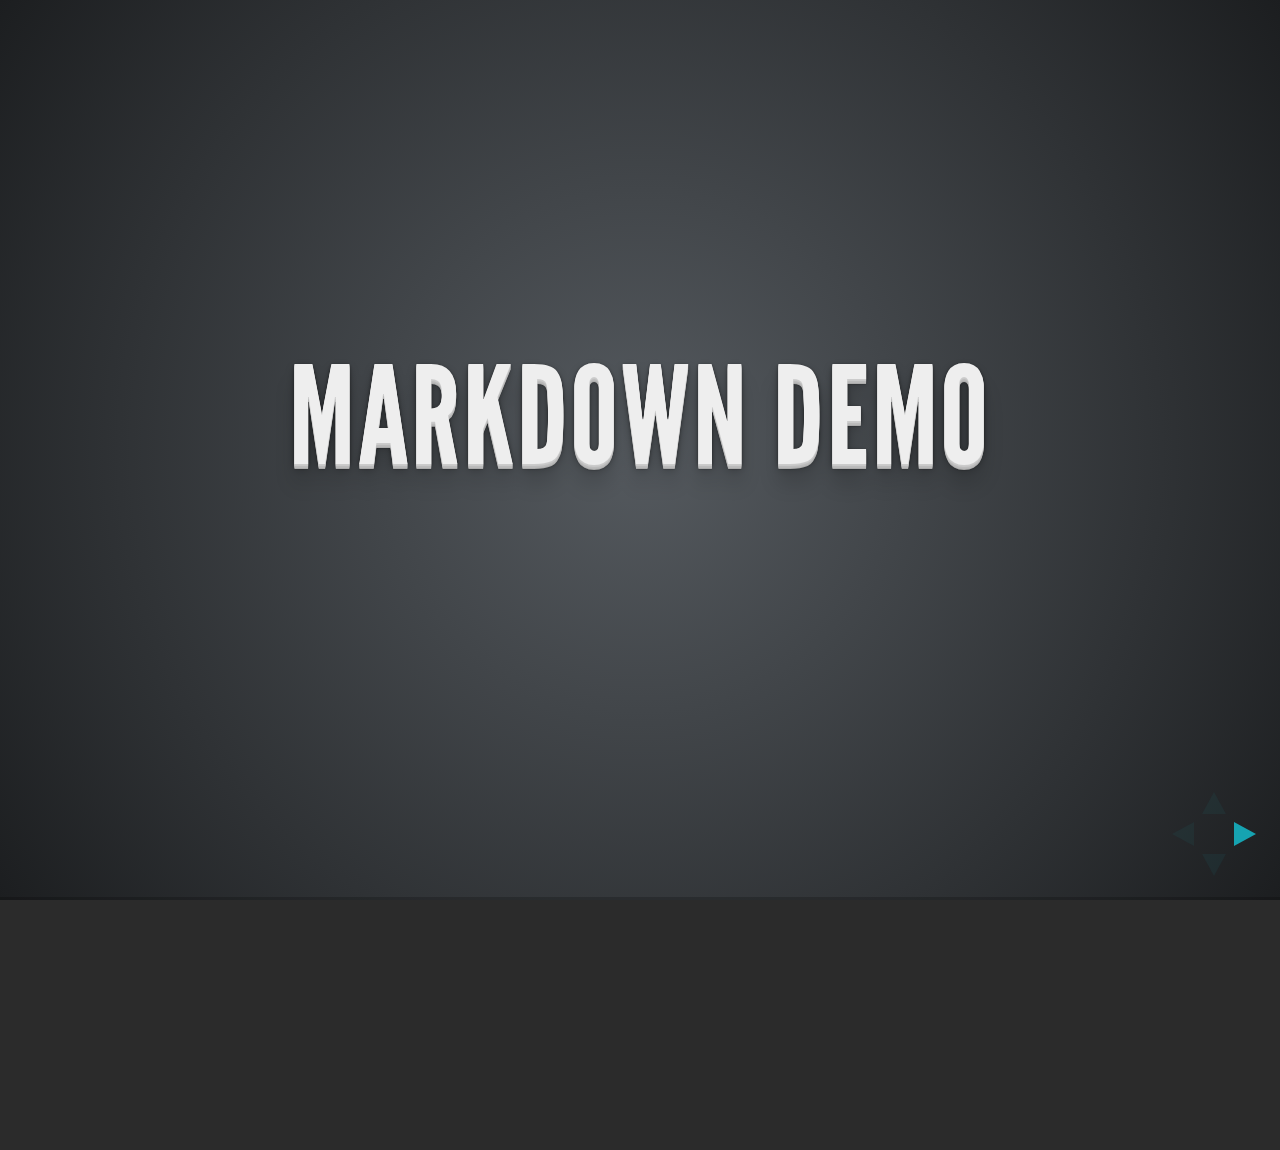
<file: plugin/markdown/example.html>
<!doctype html>
<html lang="en">

	<head>
		<meta charset="utf-8">

		<title>reveal.js - Markdown Demo</title>

		<link rel="stylesheet" href="../../css/reveal.css">
		<link rel="stylesheet" href="../../css/theme/default.css" id="theme">
	</head>

	<body>

		<div class="reveal">

			<div class="slides">

                <!-- Use external markdown resource, and separate slides by three newlines; vertical slides by two newlines -->
                <section data-markdown="example.md" data-separator="^\n\n\n" data-vertical="^\n\n"></section>

                <!-- Slides are separated by three dashes (quick 'n dirty regular expression) -->
                <section data-markdown data-separator="---">
                    <script type="text/template">
                        ## Demo 1
                        Slide 1
                        ---
                        ## Demo 1
                        Slide 2
                        ---
                        ## Demo 1
                        Slide 3
                    </script>
                </section>

                <!-- Slides are separated by newline + three dashes + newline, vertical slides identical but two dashes -->
                <section data-markdown data-separator="^\n---\n$" data-vertical="^\n--\n$">
                    <script type="text/template">
                        ## Demo 2
                        Slide 1.1

                        --

                        ## Demo 2
                        Slide 1.2

                        ---

                        ## Demo 2
                        Slide 2
                    </script>
                </section>

                <!-- No "extra" slides, since there are no separators defined (so they'll become horizontal rulers) -->
                <section data-markdown>
                    <script type="text/template">
                        A

                        ---

                        B

                        ---

                        C
                    </script>
                </section>

            </div>
		</div>

		<script src="../../lib/js/head.min.js"></script>
		<script src="../../js/reveal.js"></script>

		<script>

			Reveal.initialize({
				controls: true,
				progress: true,
				history: true,
				center: true,

				theme: Reveal.getQueryHash().theme,
				transition: Reveal.getQueryHash().transition || 'default',

				// Optional libraries used to extend on reveal.js
				dependencies: [
					{ src: '../../lib/js/classList.js', condition: function() { return !document.body.classList; } },
					{ src: 'marked.js', condition: function() { return !!document.querySelector( '[data-markdown]' ); } },
					{ src: 'markdown.js', condition: function() { return !!document.querySelector( '[data-markdown]' ); } }
				]
			});

		</script>

	</body>
</html>
</file>
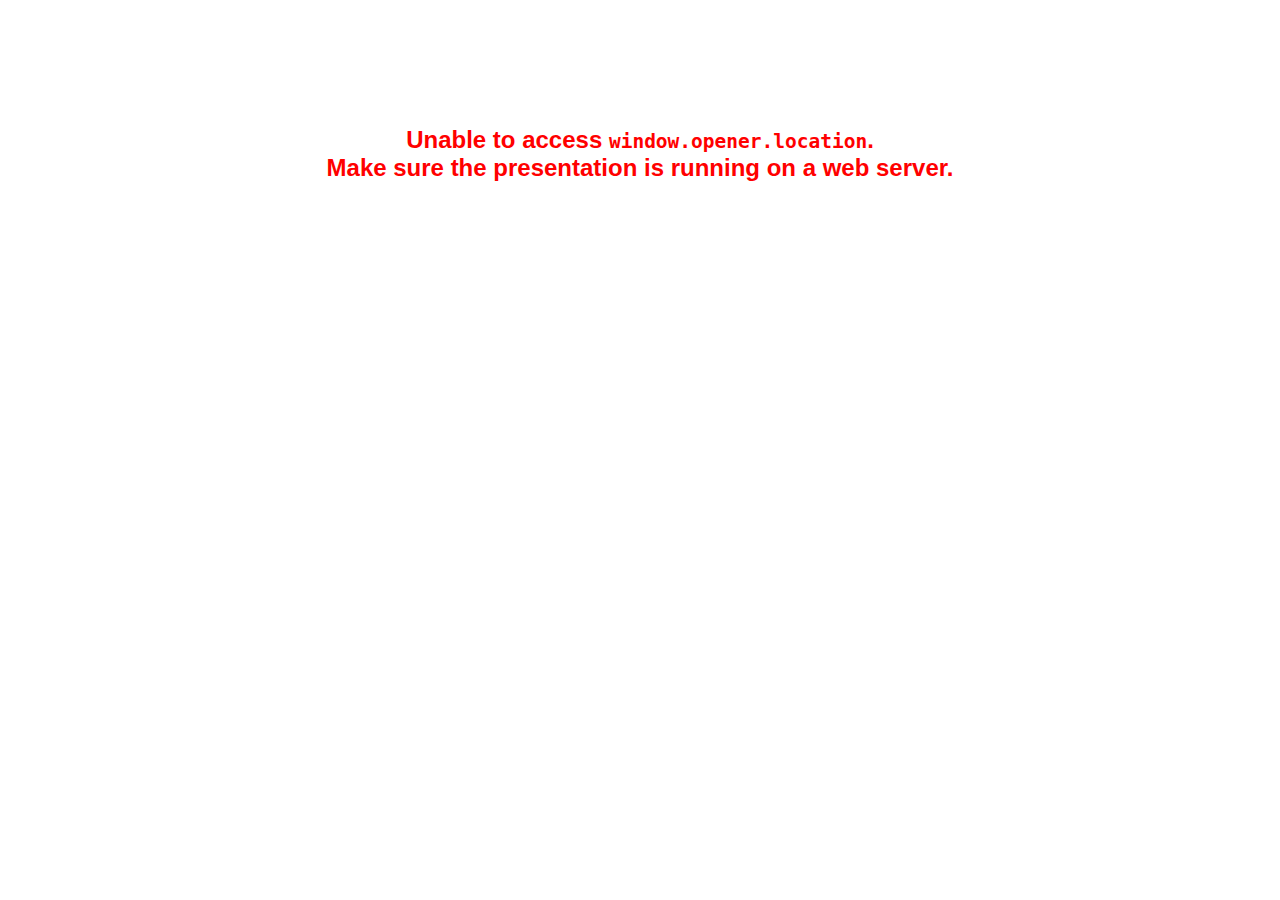
<file: plugin/notes/notes.html>
<!doctype html>
<html lang="en">
	<head>
		<meta charset="utf-8">

		<title>reveal.js - Slide Notes</title>

		<style>
			body {
				font-family: Helvetica;
			}

			#notes {
				font-size: 24px;
				width: 640px;
				margin-top: 5px;
			}

			#wrap-current-slide {
				width: 640px;
				height: 512px;
				float: left;
				overflow: hidden;
			}

			#current-slide {
				width: 1280px;
				height: 1024px;
				border: none;

				-webkit-transform-origin: 0 0;
				   -moz-transform-origin: 0 0;
					-ms-transform-origin: 0 0;
					 -o-transform-origin: 0 0;
						transform-origin: 0 0;

				-webkit-transform: scale(0.5);
				   -moz-transform: scale(0.5);
					-ms-transform: scale(0.5);
					 -o-transform: scale(0.5);
						transform: scale(0.5);
			}

			#wrap-next-slide {
				width: 448px;
				height: 358px;
				float: left;
				margin: 0 0 0 10px;
				overflow: hidden;
			}

			#next-slide {
				width: 1280px;
				height: 1024px;
				border: none;

				-webkit-transform-origin: 0 0;
				   -moz-transform-origin: 0 0;
					-ms-transform-origin: 0 0;
					 -o-transform-origin: 0 0;
						transform-origin: 0 0;

				-webkit-transform: scale(0.35);
				   -moz-transform: scale(0.35);
					-ms-transform: scale(0.35);
					 -o-transform: scale(0.35);
						transform: scale(0.35);
			}

			.slides {
				position: relative;
				margin-bottom: 10px;
				border: 1px solid black;
				border-radius: 2px;
				background: rgb(28, 30, 32);
			}

			.slides span {
				position: absolute;
				top: 3px;
				left: 3px;
				font-weight: bold;
				font-size: 14px;
				color: rgba( 255, 255, 255, 0.9 );
			}

			.error {
				font-weight: bold;
				color: red;
				font-size: 1.5em;
				text-align: center;
				margin-top: 10%;
			}

			.error code {
				font-family: monospace;
			}

			.time {
				width: 448px;
				margin: 30px 0 0 10px;
				float: left;
				text-align: center;
				opacity: 0;

				-webkit-transition: opacity 0.4s;
				   -moz-transition: opacity 0.4s;
				     -o-transition: opacity 0.4s;
				        transition: opacity 0.4s;
			}

			.elapsed,
			.clock {
				color: #333;
				font-size: 2em;
				text-align: center;
				display: inline-block;
				padding: 0.5em;
				background-color: #eee;
				border-radius: 10px;
			}

			.elapsed h2,
			.clock h2 {
				font-size: 0.8em;
				line-height: 100%;
				margin: 0;
				color: #aaa;
			}

			.elapsed .mute {
				color: #ddd;
			}

		</style>
	</head>

	<body>

		<div id="wrap-current-slide" class="slides">
			<script>document.write( '<iframe width="1280" height="1024" id="current-slide" src="'+ window.opener.location.href +'"></iframe>' );</script>
		</div>

		<div id="wrap-next-slide" class="slides">
			<script>document.write( '<iframe width="640" height="512" id="next-slide" src="'+ window.opener.location.href +'"></iframe>' );</script>
			<span>UPCOMING:</span>
		</div>

		<div class="time">
			<div class="clock">
				<h2>Time</h2>
				<span id="clock">0:00:00 AM</span>
			</div>
			<div class="elapsed">
				<h2>Elapsed</h2>
				<span id="hours">00</span><span id="minutes">:00</span><span id="seconds">:00</span>
			</div>
		</div>

		<div id="notes"></div>

		<script src="../../plugin/markdown/marked.js"></script>
		<script>

			window.addEventListener( 'load', function() {

				if( window.opener && window.opener.location && window.opener.location.href ) {

					var notes = document.getElementById( 'notes' ),
						currentSlide = document.getElementById( 'current-slide' ),
						nextSlide = document.getElementById( 'next-slide' );

					window.addEventListener( 'message', function( event ) {
						var data = JSON.parse( event.data );
						// No need for updating the notes in case of fragment changes
						if ( data.notes !== undefined) {
							if( data.markdown ) {
								notes.innerHTML = marked( data.notes );
							}
							else {
								notes.innerHTML = data.notes;
							}
						}

						// Showing and hiding fragments
						if( data.fragment === 'next' ) {
							currentSlide.contentWindow.Reveal.nextFragment();
						}
						else if( data.fragment === 'prev' ) {
							currentSlide.contentWindow.Reveal.prevFragment();
						}
						else {
							// Update the note slides
							currentSlide.contentWindow.Reveal.slide( data.indexh, data.indexv );
							nextSlide.contentWindow.Reveal.slide( data.nextindexh, data.nextindexv );
						}

					}, false );

					var start = new Date(),
						timeEl = document.querySelector( '.time' ),
						clockEl = document.getElementById( 'clock' ),
						hoursEl = document.getElementById( 'hours' ),
						minutesEl = document.getElementById( 'minutes' ),
						secondsEl = document.getElementById( 'seconds' );

					setInterval( function() {

						timeEl.style.opacity = 1;

						var diff, hours, minutes, seconds,
							now = new Date();

						diff = now.getTime() - start.getTime();
						hours = parseInt( diff / ( 1000 * 60 * 60 ) );
						minutes = parseInt( ( diff / ( 1000 * 60 ) ) % 60 );
						seconds = parseInt( ( diff / 1000 ) % 60 );

						clockEl.innerHTML = now.toLocaleTimeString();
						hoursEl.innerHTML = zeroPadInteger( hours );
						hoursEl.className = hours > 0 ? "" : "mute";
						minutesEl.innerHTML = ":" + zeroPadInteger( minutes );
						minutesEl.className = minutes > 0 ? "" : "mute";
						secondsEl.innerHTML = ":" + zeroPadInteger( seconds );

					}, 1000 );

					// Navigate the main window when the notes slide changes
					currentSlide.contentWindow.Reveal.addEventListener( 'slidechanged', function( event ) {

						window.opener.Reveal.slide( event.indexh, event.indexv );

					} );

				}
				else {

					document.body.innerHTML =  '<p class="error">Unable to access <code>window.opener.location</code>.<br>Make sure the presentation is running on a web server.</p>';

				}


			}, false );

			function zeroPadInteger( num ) {
				var str = "00" + parseInt( num );
				return str.substring( str.length - 2 );
			}

		</script>
	</body>
</html>
</file>
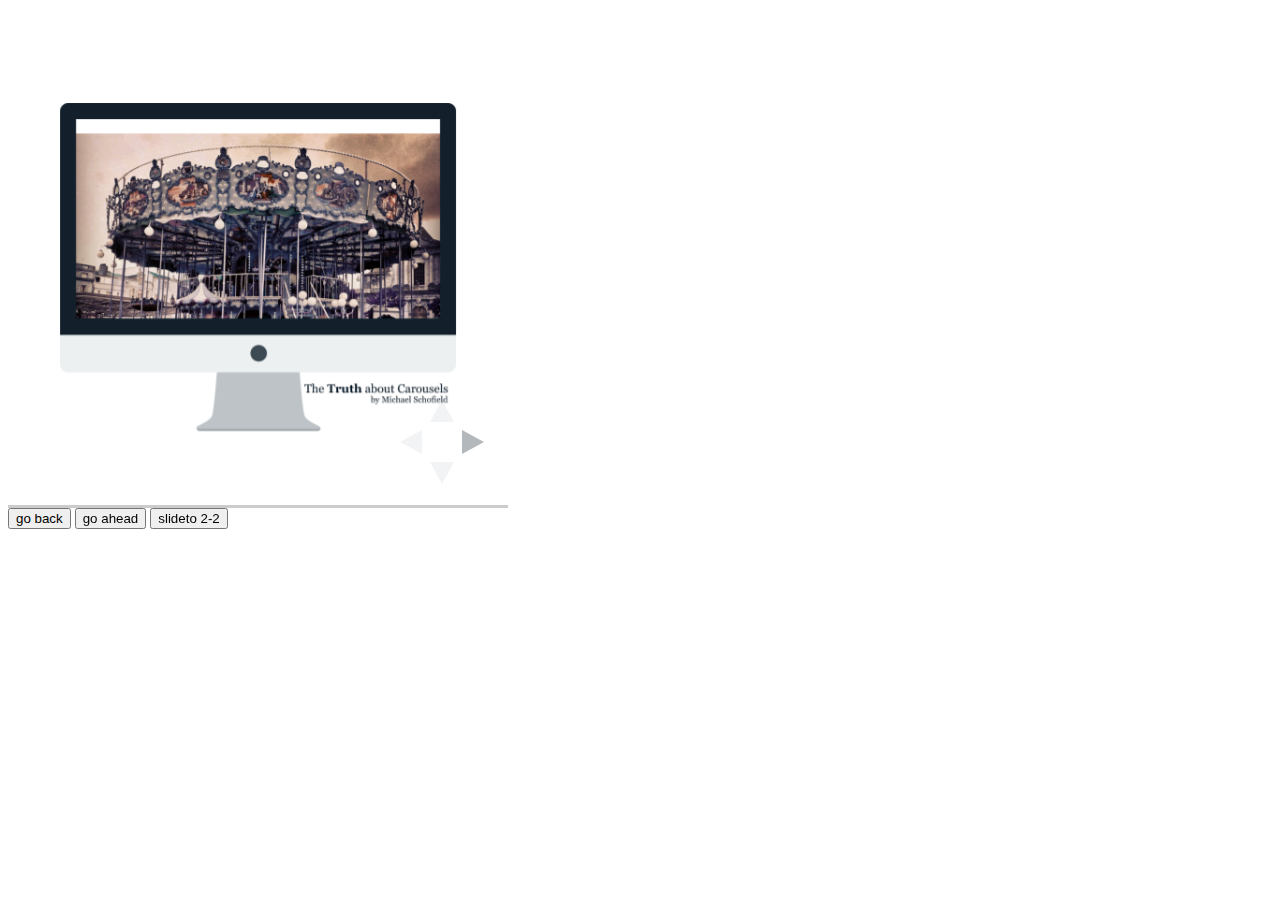
<file: plugin/postmessage/example.html>
<html>
	<body>

		<iframe id="reveal" src="../../index.html" style="border: 0;" width="500" height="500"></iframe>

		<div>
			<input id="back" type="button" value="go back"/>
			<input id="ahead" type="button" value="go ahead"/>
			<input id="slideto" type="button" value="slideto 2-2"/>
		</div>

		<script>

			(function (){

				var back = document.getElementById( 'back' ),
						ahead = document.getElementById( 'ahead' ),
						slideto = document.getElementById( 'slideto' ),
						reveal =  window.frames[0];

					back.addEventListener( 'click', function () {
						
					reveal.postMessage( JSON.stringify({method: 'prev', args: []}), '*' );
				}, false );

				ahead.addEventListener( 'click', function (){
					reveal.postMessage( JSON.stringify({method: 'next', args: []}), '*' );
				}, false );

				slideto.addEventListener( 'click', function (){
					reveal.postMessage( JSON.stringify({method: 'slide', args: [2,2]}), '*' );
				}, false );

			}());

		</script>

	</body>
</html>
</file>
<file: css/reveal.css>
@charset "UTF-8";

/*!
 * reveal.js
 * http://lab.hakim.se/reveal-js
 * MIT licensed
 *
 * Copyright (C) 2013 Hakim El Hattab, http://hakim.se
 */


/*********************************************
 * RESET STYLES
 *********************************************/

html, body, .reveal div, .reveal span, .reveal applet, .reveal object, .reveal iframe,
.reveal h1, .reveal h2, .reveal h3, .reveal h4, .reveal h5, .reveal h6, .reveal p, .reveal blockquote, .reveal pre,
.reveal a, .reveal abbr, .reveal acronym, .reveal address, .reveal big, .reveal cite, .reveal code,
.reveal del, .reveal dfn, .reveal em, .reveal img, .reveal ins, .reveal kbd, .reveal q, .reveal s, .reveal samp,
.reveal small, .reveal strike, .reveal strong, .reveal sub, .reveal sup, .reveal tt, .reveal var,
.reveal b, .reveal u, .reveal i, .reveal center,
.reveal dl, .reveal dt, .reveal dd, .reveal ol, .reveal ul, .reveal li,
.reveal fieldset, .reveal form, .reveal label, .reveal legend,
.reveal table, .reveal caption, .reveal tbody, .reveal tfoot, .reveal thead, .reveal tr, .reveal th, .reveal td,
.reveal article, .reveal aside, .reveal canvas, .reveal details, .reveal embed,
.reveal figure, .reveal figcaption, .reveal footer, .reveal header, .reveal hgroup,
.reveal menu, .reveal nav, .reveal output, .reveal ruby, .reveal section, .reveal summary,
.reveal time, .reveal mark, .reveal audio, video {
	margin: 0;
	padding: 0;
	border: 0;
	font-size: 100%;
	font: inherit;
	vertical-align: baseline;
}

.reveal article, .reveal aside, .reveal details, .reveal figcaption, .reveal figure,
.reveal footer, .reveal header, .reveal hgroup, .reveal menu, .reveal nav, .reveal section {
	display: block;
}


/*********************************************
 * GLOBAL STYLES
 *********************************************/

html,
body {
	width: 100%;
	height: 100%;
	overflow: hidden;
}

body {
	position: relative;
	line-height: 1;
}

::selection {
	background: #FF5E99;
	color: #fff;
	text-shadow: none;
}


/*********************************************
 * HEADERS
 *********************************************/

.reveal h1,
.reveal h2,
.reveal h3,
.reveal h4,
.reveal h5,
.reveal h6 {
	-webkit-hyphens: auto;
	   -moz-hyphens: auto;
	        hyphens: auto;

	word-wrap: break-word;
}

.reveal h1 { font-size: 3.77em; }
.reveal h2 { font-size: 2.11em;	}
.reveal h3 { font-size: 1.55em;	}
.reveal h4 { font-size: 1em;	}


/*********************************************
 * VIEW FRAGMENTS
 *********************************************/

.reveal .slides section .fragment {
	opacity: 0;

	-webkit-transition: all .2s ease;
	   -moz-transition: all .2s ease;
	    -ms-transition: all .2s ease;
	     -o-transition: all .2s ease;
	        transition: all .2s ease;
}
	.reveal .slides section .fragment.visible {
		opacity: 1;
	}

.reveal .slides section .fragment.grow {
	opacity: 1;
}
	.reveal .slides section .fragment.grow.visible {
		-webkit-transform: scale( 1.3 );
		   -moz-transform: scale( 1.3 );
		    -ms-transform: scale( 1.3 );
		     -o-transform: scale( 1.3 );
		        transform: scale( 1.3 );
	}

.reveal .slides section .fragment.shrink {
	opacity: 1;
}
	.reveal .slides section .fragment.shrink.visible {
		-webkit-transform: scale( 0.7 );
		   -moz-transform: scale( 0.7 );
		    -ms-transform: scale( 0.7 );
		     -o-transform: scale( 0.7 );
		        transform: scale( 0.7 );
	}

.reveal .slides section .fragment.zoom-in {
	opacity: 0;

	-webkit-transform: scale( 0.1 );
	   -moz-transform: scale( 0.1 );
	    -ms-transform: scale( 0.1 );
	     -o-transform: scale( 0.1 );
	        transform: scale( 0.1 );
}

	.reveal .slides section .fragment.zoom-in.visible {
		opacity: 1;

		-webkit-transform: scale( 1 );
		   -moz-transform: scale( 1 );
		    -ms-transform: scale( 1 );
		     -o-transform: scale( 1 );
		        transform: scale( 1 );
	}

.reveal .slides section .fragment.roll-in {
	opacity: 0;

	-webkit-transform: rotateX( 90deg );
	   -moz-transform: rotateX( 90deg );
	    -ms-transform: rotateX( 90deg );
	     -o-transform: rotateX( 90deg );
	        transform: rotateX( 90deg );
}
	.reveal .slides section .fragment.roll-in.visible {
		opacity: 1;

		-webkit-transform: rotateX( 0 );
		   -moz-transform: rotateX( 0 );
		    -ms-transform: rotateX( 0 );
		     -o-transform: rotateX( 0 );
		        transform: rotateX( 0 );
	}

.reveal .slides section .fragment.fade-out {
	opacity: 1;
}
	.reveal .slides section .fragment.fade-out.visible {
		opacity: 0;
	}

.reveal .slides section .fragment.highlight-red,
.reveal .slides section .fragment.highlight-green,
.reveal .slides section .fragment.highlight-blue {
	opacity: 1;
}
	.reveal .slides section .fragment.highlight-red.visible {
		color: #ff2c2d
	}
	.reveal .slides section .fragment.highlight-green.visible {
		color: #17ff2e;
	}
	.reveal .slides section .fragment.highlight-blue.visible {
		color: #1b91ff;
	}


/*********************************************
 * DEFAULT ELEMENT STYLES
 *********************************************/

/* Fixes issue in Chrome where italic fonts did not appear when printing to PDF */
.reveal:after {
  content: '';
  font-style: italic;
}

/* Ensure certain elements are never larger than the slide itself */
.reveal img,
.reveal video,
.reveal iframe {
	max-width: 95%;
	max-height: 95%;
}

/** Prevents layering issues in certain browser/transition combinations */
.reveal a {
	position: relative;
}

.reveal strong,
.reveal b {
	font-weight: bold;
}

.reveal em,
.reveal i {
	font-style: italic;
}

.reveal ol,
.reveal ul {
	display: inline-block;

	text-align: left;
	margin: 0 0 0 1em;
}

.reveal ol {
	list-style-type: decimal;
}

.reveal ul {
	list-style-type: disc;
}

.reveal ul ul {
	list-style-type: square;
}

.reveal ul ul ul {
	list-style-type: circle;
}

.reveal ul ul,
.reveal ul ol,
.reveal ol ol,
.reveal ol ul {
	display: block;
	margin-left: 40px;
}

.reveal p {
	margin-bottom: 10px;
	line-height: 1.2em;
}

.reveal q,
.reveal blockquote {
	quotes: none;
}

.reveal blockquote {
	display: block;
	position: relative;
	width: 70%;
	margin: 5px auto;
	padding: 5px;

	font-style: italic;
	background: rgba(255, 255, 255, 0.05);
	box-shadow: 0px 0px 2px rgba(0,0,0,0.2);
}
	.reveal blockquote p:first-child,
	.reveal blockquote p:last-child {
		display: inline-block;
	}

.reveal q {
	font-style: italic;
}

.reveal pre {
	display: block;
	position: relative;
	width: 90%;
	margin: 15px auto;

	text-align: left;
	font-size: 0.55em;
	font-family: monospace;
	line-height: 1.2em;

	word-wrap: break-word;

	box-shadow: 0px 0px 6px rgba(0,0,0,0.3);
}
.reveal code {
	font-family: monospace;
}
.reveal pre code {
	padding: 5px;
	overflow: auto;
	max-height: 400px;
	word-wrap: normal;
}

.reveal table th,
.reveal table td {
	text-align: left;
	padding-right: .3em;
}

.reveal table th {
	text-shadow: rgb(255,255,255) 1px 1px 2px;
}

.reveal sup {
	vertical-align: super;
}
.reveal sub {
	vertical-align: sub;
}

.reveal small {
	display: inline-block;
	font-size: 0.6em;
	line-height: 1.2em;
	vertical-align: top;
}

.reveal small * {
	vertical-align: top;
}


/*********************************************
 * CONTROLS
 *********************************************/

.reveal .controls {
	display: none;
	position: fixed;
	width: 110px;
	height: 110px;
	z-index: 30;
	right: 10px;
	bottom: 10px;
}

.reveal .controls div {
	position: absolute;
	opacity: 0.05;
	width: 0;
	height: 0;
	border: 12px solid transparent;

	-moz-transform: scale(.9999);

	-webkit-transition: all 0.2s ease;
	   -moz-transition: all 0.2s ease;
	    -ms-transition: all 0.2s ease;
	     -o-transition: all 0.2s ease;
	        transition: all 0.2s ease;
}

.reveal .controls div.enabled {
	opacity: 0.7;
	cursor: pointer;
}

.reveal .controls div.enabled:active {
	margin-top: 1px;
}

	.reveal .controls div.navigate-left {
		top: 42px;

		border-right-width: 22px;
		border-right-color: #eee;
	}
		.reveal .controls div.navigate-left.fragmented {
			opacity: 0.3;
		}

	.reveal .controls div.navigate-right {
		left: 74px;
		top: 42px;

		border-left-width: 22px;
		border-left-color: #eee;
	}
		.reveal .controls div.navigate-right.fragmented {
			opacity: 0.3;
		}

	.reveal .controls div.navigate-up {
		left: 42px;

		border-bottom-width: 22px;
		border-bottom-color: #eee;
	}
		.reveal .controls div.navigate-up.fragmented {
			opacity: 0.3;
		}

	.reveal .controls div.navigate-down {
		left: 42px;
		top: 74px;

		border-top-width: 22px;
		border-top-color: #eee;
	}
		.reveal .controls div.navigate-down.fragmented {
			opacity: 0.3;
		}


/*********************************************
 * PROGRESS BAR
 *********************************************/

.reveal .progress {
	position: fixed;
	display: none;
	height: 3px;
	width: 100%;
	bottom: 0;
	left: 0;
	z-index: 10;
}
	.reveal .progress:after {
		content: '';
		display: 'block';
		position: absolute;
		height: 20px;
		width: 100%;
		top: -20px;
	}
	.reveal .progress span {
		display: block;
		height: 100%;
		width: 0px;

		-webkit-transition: width 800ms cubic-bezier(0.260, 0.860, 0.440, 0.985);
		   -moz-transition: width 800ms cubic-bezier(0.260, 0.860, 0.440, 0.985);
		    -ms-transition: width 800ms cubic-bezier(0.260, 0.860, 0.440, 0.985);
		     -o-transition: width 800ms cubic-bezier(0.260, 0.860, 0.440, 0.985);
		        transition: width 800ms cubic-bezier(0.260, 0.860, 0.440, 0.985);
	}


/*********************************************
 * ROLLING LINKS
 *********************************************/

.reveal .roll {
	display: inline-block;
	line-height: 1.2;
	overflow: hidden;

	vertical-align: top;

	-webkit-perspective: 400px;
	   -moz-perspective: 400px;
	    -ms-perspective: 400px;
	        perspective: 400px;

	-webkit-perspective-origin: 50% 50%;
	   -moz-perspective-origin: 50% 50%;
	    -ms-perspective-origin: 50% 50%;
	        perspective-origin: 50% 50%;
}
	.reveal .roll:hover {
		background: none;
		text-shadow: none;
	}
.reveal .roll span {
	display: block;
	position: relative;
	padding: 0 2px;

	pointer-events: none;

	-webkit-transition: all 400ms ease;
	   -moz-transition: all 400ms ease;
	    -ms-transition: all 400ms ease;
	        transition: all 400ms ease;

	-webkit-transform-origin: 50% 0%;
	   -moz-transform-origin: 50% 0%;
	    -ms-transform-origin: 50% 0%;
	        transform-origin: 50% 0%;

	-webkit-transform-style: preserve-3d;
	   -moz-transform-style: preserve-3d;
	    -ms-transform-style: preserve-3d;
	        transform-style: preserve-3d;

	-webkit-backface-visibility: hidden;
	   -moz-backface-visibility: hidden;
	        backface-visibility: hidden;
}
	.reveal .roll:hover span {
	    background: rgba(0,0,0,0.5);

	    -webkit-transform: translate3d( 0px, 0px, -45px ) rotateX( 90deg );
	       -moz-transform: translate3d( 0px, 0px, -45px ) rotateX( 90deg );
	        -ms-transform: translate3d( 0px, 0px, -45px ) rotateX( 90deg );
	            transform: translate3d( 0px, 0px, -45px ) rotateX( 90deg );
	}
.reveal .roll span:after {
	content: attr(data-title);

	display: block;
	position: absolute;
	left: 0;
	top: 0;
	padding: 0 2px;

	-webkit-backface-visibility: hidden;
	   -moz-backface-visibility: hidden;
	        backface-visibility: hidden;

	-webkit-transform-origin: 50% 0%;
	   -moz-transform-origin: 50% 0%;
	    -ms-transform-origin: 50% 0%;
	        transform-origin: 50% 0%;

	-webkit-transform: translate3d( 0px, 110%, 0px ) rotateX( -90deg );
	   -moz-transform: translate3d( 0px, 110%, 0px ) rotateX( -90deg );
	    -ms-transform: translate3d( 0px, 110%, 0px ) rotateX( -90deg );
	        transform: translate3d( 0px, 110%, 0px ) rotateX( -90deg );
}


/*********************************************
 * SLIDES
 *********************************************/

.reveal {
	position: relative;
	width: 100%;
	height: 100%;
}

.reveal .slides {
	position: absolute;
	width: 100%;
	height: 100%;
	left: 50%;
	top: 50%;

	overflow: visible;
	z-index: 1;
	text-align: center;

	-webkit-transition: -webkit-perspective .4s ease;
	   -moz-transition: -moz-perspective .4s ease;
	    -ms-transition: -ms-perspective .4s ease;
	     -o-transition: -o-perspective .4s ease;
	        transition: perspective .4s ease;

	-webkit-perspective: 600px;
	   -moz-perspective: 600px;
	    -ms-perspective: 600px;
	        perspective: 600px;

	-webkit-perspective-origin: 0px -100px;
	   -moz-perspective-origin: 0px -100px;
	    -ms-perspective-origin: 0px -100px;
	        perspective-origin: 0px -100px;
}

.reveal .slides>section,
.reveal .slides>section>section {
	display: none;
	position: absolute;
	width: 100%;
	padding: 20px 0px;

	z-index: 10;
	line-height: 1.2em;
	font-weight: normal;

	-webkit-transform-style: preserve-3d;
	   -moz-transform-style: preserve-3d;
	    -ms-transform-style: preserve-3d;
	        transform-style: preserve-3d;

	-webkit-transition: -webkit-transform-origin 800ms cubic-bezier(0.260, 0.860, 0.440, 0.985),
						-webkit-transform 800ms cubic-bezier(0.260, 0.860, 0.440, 0.985),
						visibility 800ms cubic-bezier(0.260, 0.860, 0.440, 0.985),
						opacity 800ms cubic-bezier(0.260, 0.860, 0.440, 0.985);
	   -moz-transition: -moz-transform-origin 800ms cubic-bezier(0.260, 0.860, 0.440, 0.985),
						-moz-transform 800ms cubic-bezier(0.260, 0.860, 0.440, 0.985),
						visibility 800ms cubic-bezier(0.260, 0.860, 0.440, 0.985),
						opacity 800ms cubic-bezier(0.260, 0.860, 0.440, 0.985);
	    -ms-transition: -ms-transform-origin 800ms cubic-bezier(0.260, 0.860, 0.440, 0.985),
						-ms-transform 800ms cubic-bezier(0.260, 0.860, 0.440, 0.985),
						visibility 800ms cubic-bezier(0.260, 0.860, 0.440, 0.985),
						opacity 800ms cubic-bezier(0.260, 0.860, 0.440, 0.985);
	     -o-transition: -o-transform-origin 800ms cubic-bezier(0.260, 0.860, 0.440, 0.985),
						-o-transform 800ms cubic-bezier(0.260, 0.860, 0.440, 0.985),
						visibility 800ms cubic-bezier(0.260, 0.860, 0.440, 0.985),
						opacity 800ms cubic-bezier(0.260, 0.860, 0.440, 0.985);
	        transition: transform-origin 800ms cubic-bezier(0.260, 0.860, 0.440, 0.985),
						transform 800ms cubic-bezier(0.260, 0.860, 0.440, 0.985),
						visibility 800ms cubic-bezier(0.260, 0.860, 0.440, 0.985),
						opacity 800ms cubic-bezier(0.260, 0.860, 0.440, 0.985);
}

/* Global transition speed settings */
.reveal[data-transition-speed="fast"] .slides section {
	-webkit-transition-duration: 400ms;
	   -moz-transition-duration: 400ms;
	    -ms-transition-duration: 400ms;
	        transition-duration: 400ms;
}
.reveal[data-transition-speed="slow"] .slides section {
	-webkit-transition-duration: 1200ms;
	   -moz-transition-duration: 1200ms;
	    -ms-transition-duration: 1200ms;
	        transition-duration: 1200ms;
}

/* Slide-specific transition speed overrides */
.reveal .slides section[data-transition-speed="fast"] {
	-webkit-transition-duration: 400ms;
	   -moz-transition-duration: 400ms;
	    -ms-transition-duration: 400ms;
	        transition-duration: 400ms;
}
.reveal .slides section[data-transition-speed="slow"] {
	-webkit-transition-duration: 1200ms;
	   -moz-transition-duration: 1200ms;
	    -ms-transition-duration: 1200ms;
	        transition-duration: 1200ms;
}

.reveal .slides>section {
	left: -50%;
	top: -50%;
}

.reveal .slides>section.stack {
	padding-top: 0;
	padding-bottom: 0;
}

.reveal .slides>section.present,
.reveal .slides>section>section.present {
	display: block;
	z-index: 11;
	opacity: 1;
}

.reveal.center,
.reveal.center .slides,
.reveal.center .slides section {
	min-height: auto !important;
}



/*********************************************
 * DEFAULT TRANSITION
 *********************************************/

.reveal .slides>section[data-transition=default].past,
.reveal .slides>section.past {
	display: block;
	opacity: 0;

	-webkit-transform: translate3d(-100%, 0, 0) rotateY(-90deg) translate3d(-100%, 0, 0);
	   -moz-transform: translate3d(-100%, 0, 0) rotateY(-90deg) translate3d(-100%, 0, 0);
	    -ms-transform: translate3d(-100%, 0, 0) rotateY(-90deg) translate3d(-100%, 0, 0);
	        transform: translate3d(-100%, 0, 0) rotateY(-90deg) translate3d(-100%, 0, 0);
}
.reveal .slides>section[data-transition=default].future,
.reveal .slides>section.future {
	display: block;
	opacity: 0;

	-webkit-transform: translate3d(100%, 0, 0) rotateY(90deg) translate3d(100%, 0, 0);
	   -moz-transform: translate3d(100%, 0, 0) rotateY(90deg) translate3d(100%, 0, 0);
	    -ms-transform: translate3d(100%, 0, 0) rotateY(90deg) translate3d(100%, 0, 0);
	        transform: translate3d(100%, 0, 0) rotateY(90deg) translate3d(100%, 0, 0);
}

.reveal .slides>section>section[data-transition=default].past,
.reveal .slides>section>section.past {
	display: block;
	opacity: 0;

	-webkit-transform: translate3d(0, -300px, 0) rotateX(70deg) translate3d(0, -300px, 0);
	   -moz-transform: translate3d(0, -300px, 0) rotateX(70deg) translate3d(0, -300px, 0);
	    -ms-transform: translate3d(0, -300px, 0) rotateX(70deg) translate3d(0, -300px, 0);
	        transform: translate3d(0, -300px, 0) rotateX(70deg) translate3d(0, -300px, 0);
}
.reveal .slides>section>section[data-transition=default].future,
.reveal .slides>section>section.future {
	display: block;
	opacity: 0;

	-webkit-transform: translate3d(0, 300px, 0) rotateX(-70deg) translate3d(0, 300px, 0);
	   -moz-transform: translate3d(0, 300px, 0) rotateX(-70deg) translate3d(0, 300px, 0);
	    -ms-transform: translate3d(0, 300px, 0) rotateX(-70deg) translate3d(0, 300px, 0);
	        transform: translate3d(0, 300px, 0) rotateX(-70deg) translate3d(0, 300px, 0);
}


/*********************************************
 * CONCAVE TRANSITION
 *********************************************/

.reveal .slides>section[data-transition=concave].past,
.reveal.concave  .slides>section.past {
	-webkit-transform: translate3d(-100%, 0, 0) rotateY(90deg) translate3d(-100%, 0, 0);
	   -moz-transform: translate3d(-100%, 0, 0) rotateY(90deg) translate3d(-100%, 0, 0);
	    -ms-transform: translate3d(-100%, 0, 0) rotateY(90deg) translate3d(-100%, 0, 0);
	        transform: translate3d(-100%, 0, 0) rotateY(90deg) translate3d(-100%, 0, 0);
}
.reveal .slides>section[data-transition=concave].future,
.reveal.concave .slides>section.future {
	-webkit-transform: translate3d(100%, 0, 0) rotateY(-90deg) translate3d(100%, 0, 0);
	   -moz-transform: translate3d(100%, 0, 0) rotateY(-90deg) translate3d(100%, 0, 0);
	    -ms-transform: translate3d(100%, 0, 0) rotateY(-90deg) translate3d(100%, 0, 0);
	        transform: translate3d(100%, 0, 0) rotateY(-90deg) translate3d(100%, 0, 0);
}

.reveal .slides>section>section[data-transition=concave].past,
.reveal.concave .slides>section>section.past {
	-webkit-transform: translate3d(0, -80%, 0) rotateX(-70deg) translate3d(0, -80%, 0);
	   -moz-transform: translate3d(0, -80%, 0) rotateX(-70deg) translate3d(0, -80%, 0);
	    -ms-transform: translate3d(0, -80%, 0) rotateX(-70deg) translate3d(0, -80%, 0);
	        transform: translate3d(0, -80%, 0) rotateX(-70deg) translate3d(0, -80%, 0);
}
.reveal .slides>section>section[data-transition=concave].future,
.reveal.concave .slides>section>section.future {
	-webkit-transform: translate3d(0, 80%, 0) rotateX(70deg) translate3d(0, 80%, 0);
	   -moz-transform: translate3d(0, 80%, 0) rotateX(70deg) translate3d(0, 80%, 0);
	    -ms-transform: translate3d(0, 80%, 0) rotateX(70deg) translate3d(0, 80%, 0);
	        transform: translate3d(0, 80%, 0) rotateX(70deg) translate3d(0, 80%, 0);
}


/*********************************************
 * ZOOM TRANSITION
 *********************************************/

.reveal .slides>section[data-transition=zoom].past,
.reveal.zoom .slides>section.past {
	opacity: 0;
	visibility: hidden;

	-webkit-transform: scale(16);
	   -moz-transform: scale(16);
	    -ms-transform: scale(16);
	     -o-transform: scale(16);
	        transform: scale(16);
}
.reveal .slides>section[data-transition=zoom].future,
.reveal.zoom .slides>section.future {
	opacity: 0;
	visibility: hidden;

	-webkit-transform: scale(0.2);
	   -moz-transform: scale(0.2);
	    -ms-transform: scale(0.2);
	     -o-transform: scale(0.2);
	        transform: scale(0.2);
}

.reveal .slides>section>section[data-transition=zoom].past,
.reveal.zoom .slides>section>section.past {
	-webkit-transform: translate(0, -150%);
	   -moz-transform: translate(0, -150%);
	    -ms-transform: translate(0, -150%);
	     -o-transform: translate(0, -150%);
	        transform: translate(0, -150%);
}
.reveal .slides>section>section[data-transition=zoom].future,
.reveal.zoom .slides>section>section.future {
	-webkit-transform: translate(0, 150%);
	   -moz-transform: translate(0, 150%);
	    -ms-transform: translate(0, 150%);
	     -o-transform: translate(0, 150%);
	        transform: translate(0, 150%);
}


/*********************************************
 * LINEAR TRANSITION
 *********************************************/

.reveal.linear section {
	-webkit-backface-visibility: hidden;
	   -moz-backface-visibility: hidden;
	    -ms-backface-visibility: hidden;
	        backface-visibility: hidden;
}

.reveal .slides>section[data-transition=linear].past,
.reveal.linear .slides>section.past {
	-webkit-transform: translate(-150%, 0);
	   -moz-transform: translate(-150%, 0);
	    -ms-transform: translate(-150%, 0);
	     -o-transform: translate(-150%, 0);
	        transform: translate(-150%, 0);
}
.reveal .slides>section[data-transition=linear].future,
.reveal.linear .slides>section.future {
	-webkit-transform: translate(150%, 0);
	   -moz-transform: translate(150%, 0);
	    -ms-transform: translate(150%, 0);
	     -o-transform: translate(150%, 0);
	        transform: translate(150%, 0);
}

.reveal .slides>section>section[data-transition=linear].past,
.reveal.linear .slides>section>section.past {
	-webkit-transform: translate(0, -150%);
	   -moz-transform: translate(0, -150%);
	    -ms-transform: translate(0, -150%);
	     -o-transform: translate(0, -150%);
	        transform: translate(0, -150%);
}
.reveal .slides>section>section[data-transition=linear].future,
.reveal.linear .slides>section>section.future {
	-webkit-transform: translate(0, 150%);
	   -moz-transform: translate(0, 150%);
	    -ms-transform: translate(0, 150%);
	     -o-transform: translate(0, 150%);
	        transform: translate(0, 150%);
}


/*********************************************
 * CUBE TRANSITION
 *********************************************/

.reveal.cube .slides {
	-webkit-perspective: 1300px;
	   -moz-perspective: 1300px;
	    -ms-perspective: 1300px;
	        perspective: 1300px;
}

.reveal.cube .slides section {
	padding: 30px;
	min-height: 700px;

	-webkit-backface-visibility: hidden;
	   -moz-backface-visibility: hidden;
	    -ms-backface-visibility: hidden;
	        backface-visibility: hidden;

	-webkit-box-sizing: border-box;
	   -moz-box-sizing: border-box;
	        box-sizing: border-box;
}
	.reveal.center.cube .slides section {
		min-height: auto;
	}
	.reveal.cube .slides section:not(.stack):before {
		content: '';
		position: absolute;
		display: block;
		width: 100%;
		height: 100%;
		left: 0;
		top: 0;
		background: rgba(0,0,0,0.1);
		border-radius: 4px;

		-webkit-transform: translateZ( -20px );
		   -moz-transform: translateZ( -20px );
		    -ms-transform: translateZ( -20px );
		     -o-transform: translateZ( -20px );
		        transform: translateZ( -20px );
	}
	.reveal.cube .slides section:not(.stack):after {
		content: '';
		position: absolute;
		display: block;
		width: 90%;
		height: 30px;
		left: 5%;
		bottom: 0;
		background: none;
		z-index: 1;

		border-radius: 4px;
		box-shadow: 0px 95px 25px rgba(0,0,0,0.2);

		-webkit-transform: translateZ(-90px) rotateX( 65deg );
		   -moz-transform: translateZ(-90px) rotateX( 65deg );
		    -ms-transform: translateZ(-90px) rotateX( 65deg );
		     -o-transform: translateZ(-90px) rotateX( 65deg );
		        transform: translateZ(-90px) rotateX( 65deg );
	}

.reveal.cube .slides>section.stack {
	padding: 0;
	background: none;
}

.reveal.cube .slides>section.past {
	-webkit-transform-origin: 100% 0%;
	   -moz-transform-origin: 100% 0%;
	    -ms-transform-origin: 100% 0%;
	        transform-origin: 100% 0%;

	-webkit-transform: translate3d(-100%, 0, 0) rotateY(-90deg);
	   -moz-transform: translate3d(-100%, 0, 0) rotateY(-90deg);
	    -ms-transform: translate3d(-100%, 0, 0) rotateY(-90deg);
	        transform: translate3d(-100%, 0, 0) rotateY(-90deg);
}

.reveal.cube .slides>section.future {
	-webkit-transform-origin: 0% 0%;
	   -moz-transform-origin: 0% 0%;
	    -ms-transform-origin: 0% 0%;
	        transform-origin: 0% 0%;

	-webkit-transform: translate3d(100%, 0, 0) rotateY(90deg);
	   -moz-transform: translate3d(100%, 0, 0) rotateY(90deg);
	    -ms-transform: translate3d(100%, 0, 0) rotateY(90deg);
	        transform: translate3d(100%, 0, 0) rotateY(90deg);
}

.reveal.cube .slides>section>section.past {
	-webkit-transform-origin: 0% 100%;
	   -moz-transform-origin: 0% 100%;
	    -ms-transform-origin: 0% 100%;
	        transform-origin: 0% 100%;

	-webkit-transform: translate3d(0, -100%, 0) rotateX(90deg);
	   -moz-transform: translate3d(0, -100%, 0) rotateX(90deg);
	    -ms-transform: translate3d(0, -100%, 0) rotateX(90deg);
	        transform: translate3d(0, -100%, 0) rotateX(90deg);
}

.reveal.cube .slides>section>section.future {
	-webkit-transform-origin: 0% 0%;
	   -moz-transform-origin: 0% 0%;
	    -ms-transform-origin: 0% 0%;
	        transform-origin: 0% 0%;

	-webkit-transform: translate3d(0, 100%, 0) rotateX(-90deg);
	   -moz-transform: translate3d(0, 100%, 0) rotateX(-90deg);
	    -ms-transform: translate3d(0, 100%, 0) rotateX(-90deg);
	        transform: translate3d(0, 100%, 0) rotateX(-90deg);
}


/*********************************************
 * PAGE TRANSITION
 *********************************************/

.reveal.page .slides {
	-webkit-perspective-origin: 0% 50%;
	   -moz-perspective-origin: 0% 50%;
	    -ms-perspective-origin: 0% 50%;
	        perspective-origin: 0% 50%;

	-webkit-perspective: 3000px;
	   -moz-perspective: 3000px;
	    -ms-perspective: 3000px;
	        perspective: 3000px;
}

.reveal.page .slides section {
	padding: 30px;
	min-height: 700px;

	-webkit-box-sizing: border-box;
	   -moz-box-sizing: border-box;
	        box-sizing: border-box;
}
	.reveal.page .slides section.past {
		z-index: 12;
	}
	.reveal.page .slides section:not(.stack):before {
		content: '';
		position: absolute;
		display: block;
		width: 100%;
		height: 100%;
		left: 0;
		top: 0;
		background: rgba(0,0,0,0.1);

		-webkit-transform: translateZ( -20px );
		   -moz-transform: translateZ( -20px );
		    -ms-transform: translateZ( -20px );
		     -o-transform: translateZ( -20px );
		        transform: translateZ( -20px );
	}
	.reveal.page .slides section:not(.stack):after {
		content: '';
		position: absolute;
		display: block;
		width: 90%;
		height: 30px;
		left: 5%;
		bottom: 0;
		background: none;
		z-index: 1;

		border-radius: 4px;
		box-shadow: 0px 95px 25px rgba(0,0,0,0.2);

		-webkit-transform: translateZ(-90px) rotateX( 65deg );
	}

.reveal.page .slides>section.stack {
	padding: 0;
	background: none;
}

.reveal.page .slides>section.past {
	-webkit-transform-origin: 0% 0%;
	   -moz-transform-origin: 0% 0%;
	    -ms-transform-origin: 0% 0%;
	        transform-origin: 0% 0%;

	-webkit-transform: translate3d(-40%, 0, 0) rotateY(-80deg);
	   -moz-transform: translate3d(-40%, 0, 0) rotateY(-80deg);
	    -ms-transform: translate3d(-40%, 0, 0) rotateY(-80deg);
	        transform: translate3d(-40%, 0, 0) rotateY(-80deg);
}

.reveal.page .slides>section.future {
	-webkit-transform-origin: 100% 0%;
	   -moz-transform-origin: 100% 0%;
	    -ms-transform-origin: 100% 0%;
	        transform-origin: 100% 0%;

	-webkit-transform: translate3d(0, 0, 0);
	   -moz-transform: translate3d(0, 0, 0);
	    -ms-transform: translate3d(0, 0, 0);
	        transform: translate3d(0, 0, 0);
}

.reveal.page .slides>section>section.past {
	-webkit-transform-origin: 0% 0%;
	   -moz-transform-origin: 0% 0%;
	    -ms-transform-origin: 0% 0%;
	        transform-origin: 0% 0%;

	-webkit-transform: translate3d(0, -40%, 0) rotateX(80deg);
	   -moz-transform: translate3d(0, -40%, 0) rotateX(80deg);
	    -ms-transform: translate3d(0, -40%, 0) rotateX(80deg);
	        transform: translate3d(0, -40%, 0) rotateX(80deg);
}

.reveal.page .slides>section>section.future {
	-webkit-transform-origin: 0% 100%;
	   -moz-transform-origin: 0% 100%;
	    -ms-transform-origin: 0% 100%;
	        transform-origin: 0% 100%;

	-webkit-transform: translate3d(0, 0, 0);
	   -moz-transform: translate3d(0, 0, 0);
	    -ms-transform: translate3d(0, 0, 0);
	        transform: translate3d(0, 0, 0);
}


/*********************************************
 * FADE TRANSITION
 *********************************************/

.reveal .slides section[data-transition=fade],
.reveal.fade .slides section,
.reveal.fade .slides>section>section {
    -webkit-transform: none;
	   -moz-transform: none;
	    -ms-transform: none;
	     -o-transform: none;
	        transform: none;

	-webkit-transition: opacity 0.5s;
	   -moz-transition: opacity 0.5s;
	    -ms-transition: opacity 0.5s;
	     -o-transition: opacity 0.5s;
	        transition: opacity 0.5s;
}


.reveal.fade.overview .slides section,
.reveal.fade.overview .slides>section>section,
.reveal.fade.exit-overview .slides section,
.reveal.fade.exit-overview .slides>section>section {
	-webkit-transition: none;
	   -moz-transition: none;
	    -ms-transition: none;
	     -o-transition: none;
	        transition: none;
}


/*********************************************
 * NO TRANSITION
 *********************************************/

.reveal .slides section[data-transition=none],
.reveal.none .slides section {
	-webkit-transform: none;
	   -moz-transform: none;
	    -ms-transform: none;
	     -o-transform: none;
	        transform: none;

	-webkit-transition: none;
	   -moz-transition: none;
	    -ms-transition: none;
	     -o-transition: none;
	        transition: none;
}


/*********************************************
 * OVERVIEW
 *********************************************/

.reveal.overview .slides {
	-webkit-perspective-origin: 0% 0%;
	   -moz-perspective-origin: 0% 0%;
	    -ms-perspective-origin: 0% 0%;
	        perspective-origin: 0% 0%;

	-webkit-perspective: 700px;
	   -moz-perspective: 700px;
	    -ms-perspective: 700px;
	        perspective: 700px;
}

.reveal.overview .slides section {
	height: 600px;
	overflow: hidden;
	opacity: 1!important;
	visibility: visible!important;
	cursor: pointer;
	background: rgba(0,0,0,0.1);
}
.reveal.overview .slides section .fragment {
	opacity: 1;
}
.reveal.overview .slides section:after,
.reveal.overview .slides section:before {
	display: none !important;
}
.reveal.overview .slides section>section {
	opacity: 1;
	cursor: pointer;
}
	.reveal.overview .slides section:hover {
		background: rgba(0,0,0,0.3);
	}
	.reveal.overview .slides section.present {
		background: rgba(0,0,0,0.3);
	}
.reveal.overview .slides>section.stack {
	padding: 0;
	background: none;
	overflow: visible;
}


/*********************************************
 * PAUSED MODE
 *********************************************/

.reveal .pause-overlay {
	position: absolute;
	top: 0;
	left: 0;
	width: 100%;
	height: 100%;
	background: black;
	visibility: hidden;
	opacity: 0;
	z-index: 100;

	-webkit-transition: all 1s ease;
	   -moz-transition: all 1s ease;
	    -ms-transition: all 1s ease;
	     -o-transition: all 1s ease;
	        transition: all 1s ease;
}
.reveal.paused .pause-overlay {
	visibility: visible;
	opacity: 1;
}


/*********************************************
 * FALLBACK
 *********************************************/

.no-transforms {
	overflow-y: auto;
}

.no-transforms .reveal .slides {
	position: relative;
	width: 80%;
	height: auto !important;
	top: 0;
	left: 50%;
	margin: 0;
	text-align: center;
}

.no-transforms .reveal .controls,
.no-transforms .reveal .progress {
	display: none !important;
}

.no-transforms .reveal .slides section {
	display: block !important;
	opacity: 1 !important;
	position: relative !important;
	height: auto;
	min-height: auto;
	top: 0;
	left: -50%;
	margin: 70px 0;

	-webkit-transform: none;
	   -moz-transform: none;
	    -ms-transform: none;
	     -o-transform: none;
	        transform: none;
}

.no-transforms .reveal .slides section section {
	left: 0;
}

.no-transition {
	-webkit-transition: none;
	   -moz-transition: none;
	    -ms-transition: none;
	     -o-transition: none;
	        transition: none;
}


/*********************************************
 * BACKGROUND STATES
 *********************************************/

.reveal .state-background {
	position: absolute;
	width: 100%;
	height: 100%;
	background: rgba( 0, 0, 0, 0 );

	-webkit-transition: background 800ms ease;
	   -moz-transition: background 800ms ease;
	    -ms-transition: background 800ms ease;
	     -o-transition: background 800ms ease;
	        transition: background 800ms ease;
}
.alert .reveal .state-background {
	background: rgba( 200, 50, 30, 0.6 );
}
.soothe .reveal .state-background {
	background: rgba( 50, 200, 90, 0.4 );
}
.blackout .reveal .state-background {
	background: rgba( 0, 0, 0, 0.6 );
}
.whiteout .reveal .state-background {
	background: rgba( 255, 255, 255, 0.6 );
}
.cobalt .reveal .state-background {
	background: rgba( 22, 152, 213, 0.6 );
}
.mint .reveal .state-background {
	background: rgba( 22, 213, 75, 0.6 );
}
.submerge .reveal .state-background {
	background: rgba( 12, 25, 77, 0.6);
}
.lila .reveal .state-background {
	background: rgba( 180, 50, 140, 0.6 );
}
.sunset .reveal .state-background {
	background: rgba( 255, 122, 0, 0.6 );
}


/*********************************************
 * RTL SUPPORT
 *********************************************/

.reveal.rtl .slides,
.reveal.rtl .slides h1,
.reveal.rtl .slides h2,
.reveal.rtl .slides h3,
.reveal.rtl .slides h4,
.reveal.rtl .slides h5,
.reveal.rtl .slides h6 {
	direction: rtl;
	font-family: sans-serif;
}

.reveal.rtl pre,
.reveal.rtl code {
	direction: ltr;
}

.reveal.rtl ol,
.reveal.rtl ul {
	text-align: right;
}

.reveal.rtl .progress span {
	float: right
}


/*********************************************
 * SPEAKER NOTES
 *********************************************/

.reveal aside.notes {
	display: none;
}


/*********************************************
 * ZOOM PLUGIN
 *********************************************/

.zoomed .reveal *,
.zoomed .reveal *:before,
.zoomed .reveal *:after {
	-webkit-transform: none !important;
	   -moz-transform: none !important;
	    -ms-transform: none !important;
	        transform: none !important;

	-webkit-backface-visibility: visible !important;
	   -moz-backface-visibility: visible !important;
	    -ms-backface-visibility: visible !important;
	        backface-visibility: visible !important;
}

.zoomed .reveal .progress,
.zoomed .reveal .controls {
	opacity: 0;
}

.zoomed .reveal .roll span {
	background: none;
}

.zoomed .reveal .roll span:after {
	visibility: hidden;
}
</file>
<file: css/theme/default.css>
@import url(https://fonts.googleapis.com/css?family=Lato:400,700,400italic,700italic);
/**
 * Default theme for reveal.js.
 *
 * Copyright (C) 2011-2012 Hakim El Hattab, http://hakim.se
 */
@font-face {
  font-family: 'League Gothic';
  src: url("../../lib/font/league_gothic-webfont.eot");
  src: url("../../lib/font/league_gothic-webfont.eot?#iefix") format("embedded-opentype"), url("../../lib/font/league_gothic-webfont.woff") format("woff"), url("../../lib/font/league_gothic-webfont.ttf") format("truetype"), url("../../lib/font/league_gothic-webfont.svg#LeagueGothicRegular") format("svg");
  font-weight: normal;
  font-style: normal; }

/*********************************************
 * GLOBAL STYLES
 *********************************************/
body {
  background: #1c1e20;
  background: -moz-radial-gradient(center, circle cover, #555a5f 0%, #1c1e20 100%);
  background: -webkit-gradient(radial, center center, 0px, center center, 100%, color-stop(0%, #555a5f), color-stop(100%, #1c1e20));
  background: -webkit-radial-gradient(center, circle cover, #555a5f 0%, #1c1e20 100%);
  background: -o-radial-gradient(center, circle cover, #555a5f 0%, #1c1e20 100%);
  background: -ms-radial-gradient(center, circle cover, #555a5f 0%, #1c1e20 100%);
  background: radial-gradient(center, circle cover, #555a5f 0%, #1c1e20 100%);
  background-color: #2b2b2b; }

.reveal {
  font-family: "Lato", sans-serif;
  font-size: 36px;
  font-weight: 200;
  letter-spacing: -0.02em;
  color: #eeeeee; }

::selection {
  color: white;
  background: #ff5e99;
  text-shadow: none; }

/*********************************************
 * HEADERS
 *********************************************/
.reveal h1,
.reveal h2,
.reveal h3,
.reveal h4,
.reveal h5,
.reveal h6 {
  margin: 0 0 20px 0;
  color: #eeeeee;
  font-family: "League Gothic", Impact, sans-serif;
  line-height: 0.9em;
  letter-spacing: 0.02em;
  text-transform: uppercase;
  text-shadow: 0px 0px 6px rgba(0, 0, 0, 0.2); }

.reveal h1 {
  text-shadow: 0 1px 0 #cccccc, 0 2px 0 #c9c9c9, 0 3px 0 #bbbbbb, 0 4px 0 #b9b9b9, 0 5px 0 #aaaaaa, 0 6px 1px rgba(0, 0, 0, 0.1), 0 0 5px rgba(0, 0, 0, 0.1), 0 1px 3px rgba(0, 0, 0, 0.3), 0 3px 5px rgba(0, 0, 0, 0.2), 0 5px 10px rgba(0, 0, 0, 0.25), 0 20px 20px rgba(0, 0, 0, 0.15); }

/*********************************************
 * LINKS
 *********************************************/
.reveal a:not(.image) {
  color: #13daec;
  text-decoration: none;
  -webkit-transition: color .15s ease;
  -moz-transition: color .15s ease;
  -ms-transition: color .15s ease;
  -o-transition: color .15s ease;
  transition: color .15s ease; }

.reveal a:not(.image):hover {
  color: #71e9f4;
  text-shadow: none;
  border: none; }

.reveal .roll span:after {
  color: #fff;
  background: #0d99a5; }

/*********************************************
 * IMAGES
 *********************************************/
.reveal section img {
  margin: 15px 0px;
  background: rgba(255, 255, 255, 0.12);
  border: 4px solid #eeeeee;
  box-shadow: 0 0 10px rgba(0, 0, 0, 0.15);
  -webkit-transition: all .2s linear;
  -moz-transition: all .2s linear;
  -ms-transition: all .2s linear;
  -o-transition: all .2s linear;
  transition: all .2s linear; }

.reveal a:hover img {
  background: rgba(255, 255, 255, 0.2);
  border-color: #13daec;
  box-shadow: 0 0 20px rgba(0, 0, 0, 0.55); }

/*********************************************
 * NAVIGATION CONTROLS
 *********************************************/
.reveal .controls div.navigate-left,
.reveal .controls div.navigate-left.enabled {
  border-right-color: #13daec; }

.reveal .controls div.navigate-right,
.reveal .controls div.navigate-right.enabled {
  border-left-color: #13daec; }

.reveal .controls div.navigate-up,
.reveal .controls div.navigate-up.enabled {
  border-bottom-color: #13daec; }

.reveal .controls div.navigate-down,
.reveal .controls div.navigate-down.enabled {
  border-top-color: #13daec; }

.reveal .controls div.navigate-left.enabled:hover {
  border-right-color: #71e9f4; }

.reveal .controls div.navigate-right.enabled:hover {
  border-left-color: #71e9f4; }

.reveal .controls div.navigate-up.enabled:hover {
  border-bottom-color: #71e9f4; }

.reveal .controls div.navigate-down.enabled:hover {
  border-top-color: #71e9f4; }

/*********************************************
 * PROGRESS BAR
 *********************************************/
.reveal .progress {
  background: rgba(0, 0, 0, 0.2); }

.reveal .progress span {
  background: #13daec;
  -webkit-transition: width 800ms cubic-bezier(0.26, 0.86, 0.44, 0.985);
  -moz-transition: width 800ms cubic-bezier(0.26, 0.86, 0.44, 0.985);
  -ms-transition: width 800ms cubic-bezier(0.26, 0.86, 0.44, 0.985);
  -o-transition: width 800ms cubic-bezier(0.26, 0.86, 0.44, 0.985);
  transition: width 800ms cubic-bezier(0.26, 0.86, 0.44, 0.985); }
</file>
